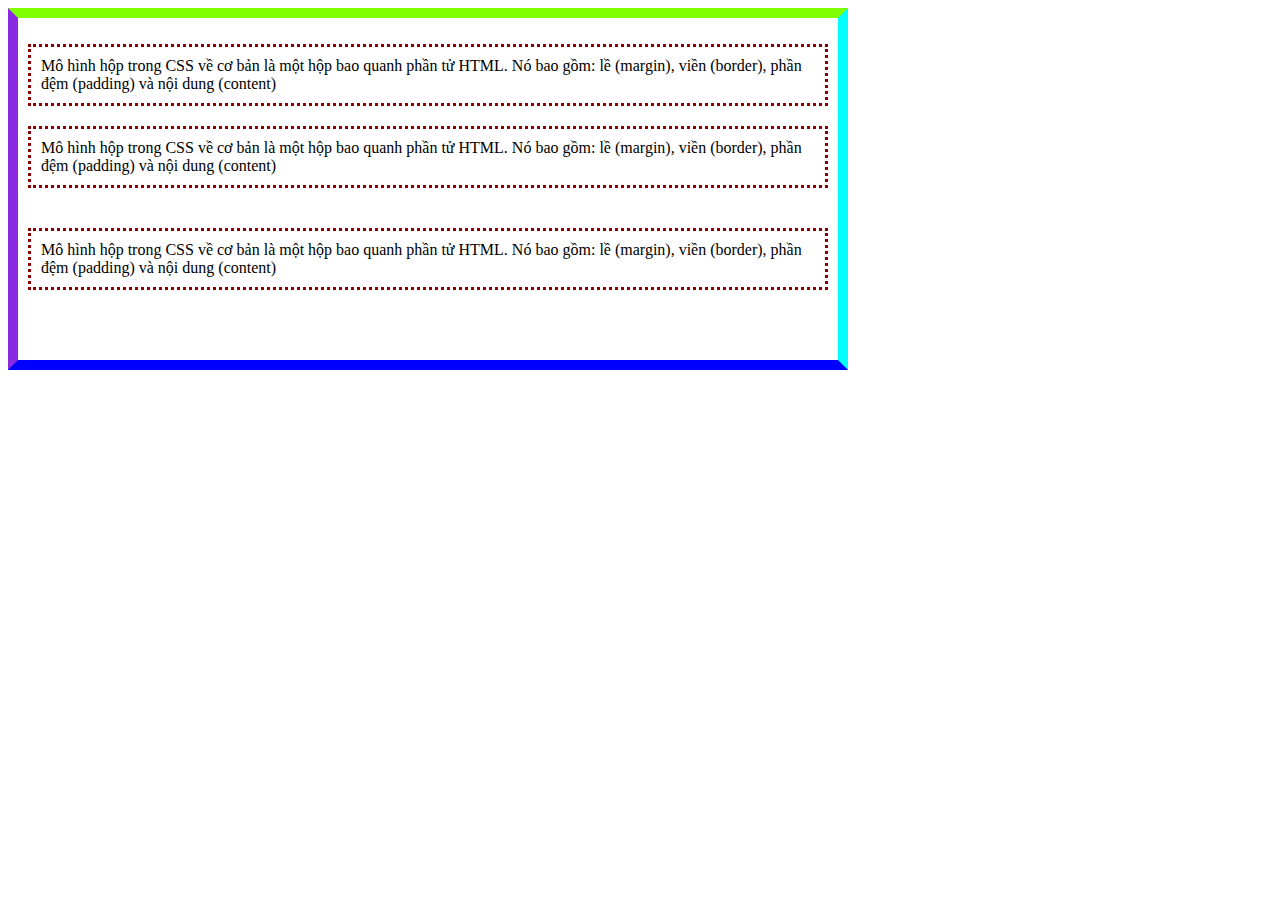
<file: Lesson07/index.html>
<!DOCTYPE html>
<html lang="en">
<head>
    <meta charset="UTF-8">
    <meta name="viewport" content="width=device-width, initial-scale=1.0">
    <title>Sử dụng Boxmodel</title>
    <style>
        .boxmodel {
            margin: 0;
            width: 800px;
            border: 10px;
            padding: 10px;
            border-color: chartreuse aqua blue blueviolet;
            border-style: solid;
        }

        .boxmodel p {
            border: 3px dotted darkred;
            padding: 10px;
        }

        #boxmodel1 {
            margin-bottom: 20px;
        }

         #boxmodel2 {
            margin-bottom: 40px;
        }

         #boxmodel3 {
            margin-bottom: 60px;
        }
    </style>
</head>
<body>
    <div class="boxmodel">
        <p id="boxmodel1">Mô hình hộp trong CSS về cơ bản là một hộp bao quanh phần tử HTML.
        Nó bao gồm: lề (margin), viền (border), phần đệm (padding) và nội dung (content)</p>
        <p id="boxmodel2">Mô hình hộp trong CSS về cơ bản là một hộp bao quanh phần tử HTML.
        Nó bao gồm: lề (margin), viền (border), phần đệm (padding) và nội dung (content)</p>
        <p id="boxmodel3">Mô hình hộp trong CSS về cơ bản là một hộp bao quanh phần tử HTML.
        Nó bao gồm: lề (margin), viền (border), phần đệm (padding) và nội dung (content)</p>
    </div>
</body>
</html>
</file>
